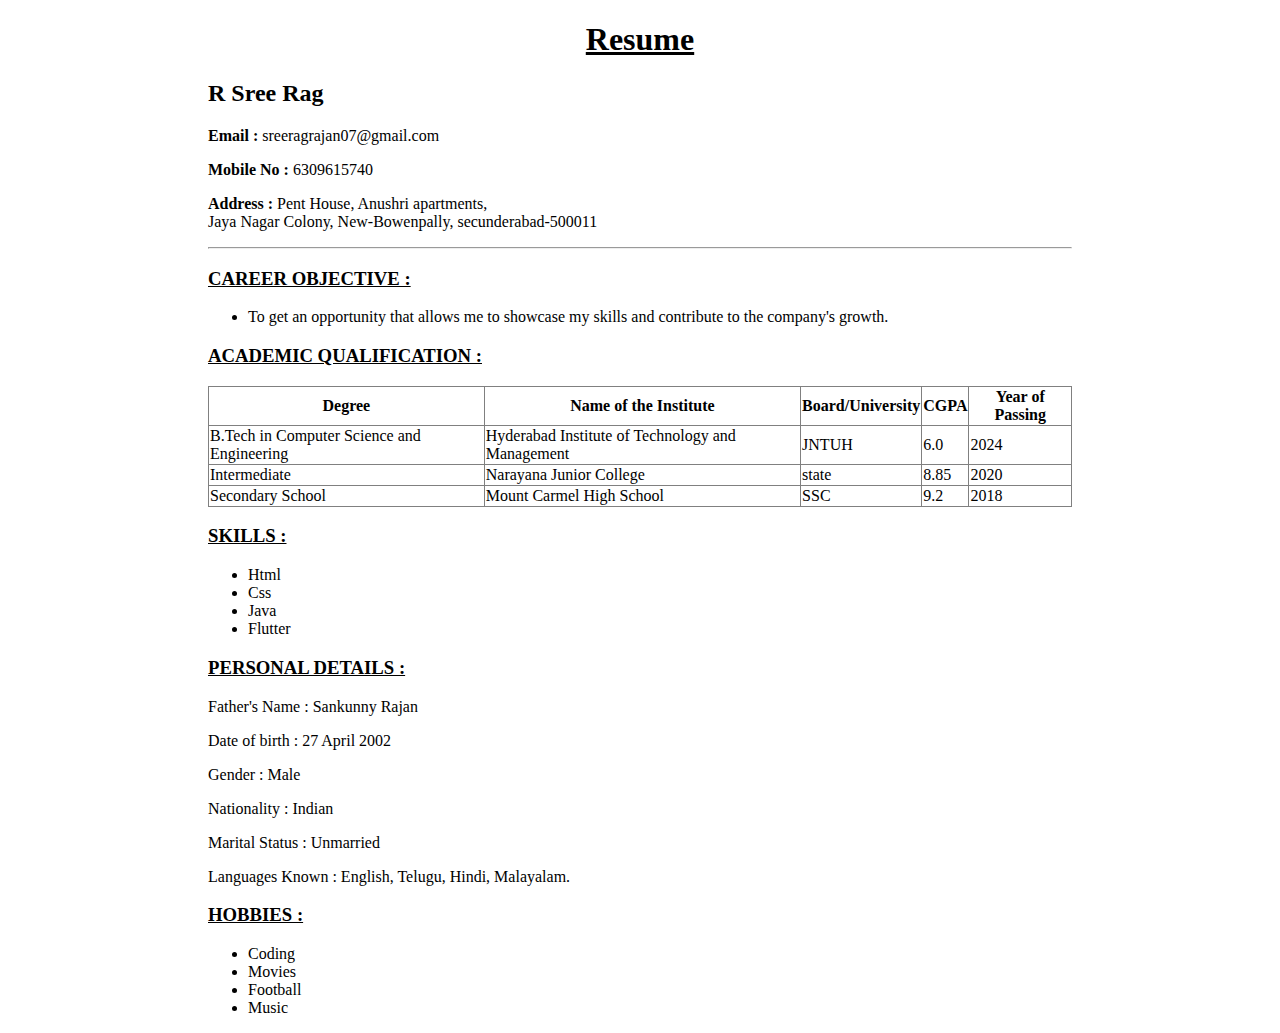
<file: Resume.html>
<!DOCTYPE html>
<html lang="en">

<head>
    <meta charset="UTF-8">
    <meta http-equiv="X-UA-Compatible" content="IE=edge">
    <meta name="viewport" content="width=device-width, initial-scale=1.0">
    <title>My Resume</title>
</head>

<body>
    <h1 style="text-align: center; text-decoration-line: underline;">Resume</h1>

    <div style="margin-left: 200px; margin-right: 200px;">

        <h2>R Sree Rag</h2>
        <p><b>Email : </b>sreeragrajan07@gmail.com</p>
        <p><b>Mobile No : </b>6309615740</p>
        <p><b>Address : </b>Pent House, Anushri apartments,<br>Jaya Nagar Colony, New-Bowenpally, secunderabad-500011
        </p>
        <hr>
        <h3 style="text-decoration-line:underline">CAREER OBJECTIVE :</h3>
        <ul>
            <li>To get an opportunity that allows me to showcase my skills and contribute to the company's growth.</li>
        </ul>


        <h3 style="text-decoration-line:underline">ACADEMIC QUALIFICATION :</h3>
        <table border="1" style="border-collapse: collapse;">
            <tr>
                <th>Degree</th>
                <th>Name of the Institute</th>
                <th>Board/University</th>
                <th>CGPA</th>
                <th>Year of Passing</th>
            </tr>

            <tr>
                <td>B.Tech in Computer Science and Engineering</td>
                <td>Hyderabad Institute of Technology and Management</td>
                <td>JNTUH</td>
                <td>6.0</td>
                <td>2024</td>
            </tr>

            <tr>
                <td>Intermediate</td>
                <td>Narayana Junior College</td>
                <td>state</td>
                <td>8.85</td>
                <td>2020</td>
            </tr>

            <tr>
                <td>Secondary School</td>
                <td>Mount Carmel High School</td>
                <td>SSC</td>
                <td>9.2</td>
                <td>2018</td>
            </tr>
        </table>

        <h3 style="text-decoration-line:underline">SKILLS :</h3>
        <ul>
            <li>Html</li>
            <li>Css</li>
            <li>Java</li>
            <li>Flutter</li>
        </ul>


        <h3 style="text-decoration-line: underline;">PERSONAL DETAILS :</h3>
        <p>Father's Name : Sankunny Rajan</p>
        <p>Date of birth : 27 April 2002</p>
        <p>Gender : Male</p>
        <p>Nationality : Indian</p>
        <p>Marital Status : Unmarried</p>
        <p>Languages Known : English, Telugu, Hindi, Malayalam.</p>

        <h3 style="text-decoration-line:underline">HOBBIES :</h3>
        <ul>
            <li>Coding</li>
            <li>Movies</li>
            <li>Football</li>
            <li>Music</li>
        </ul>
</body>

</html>
</file>
